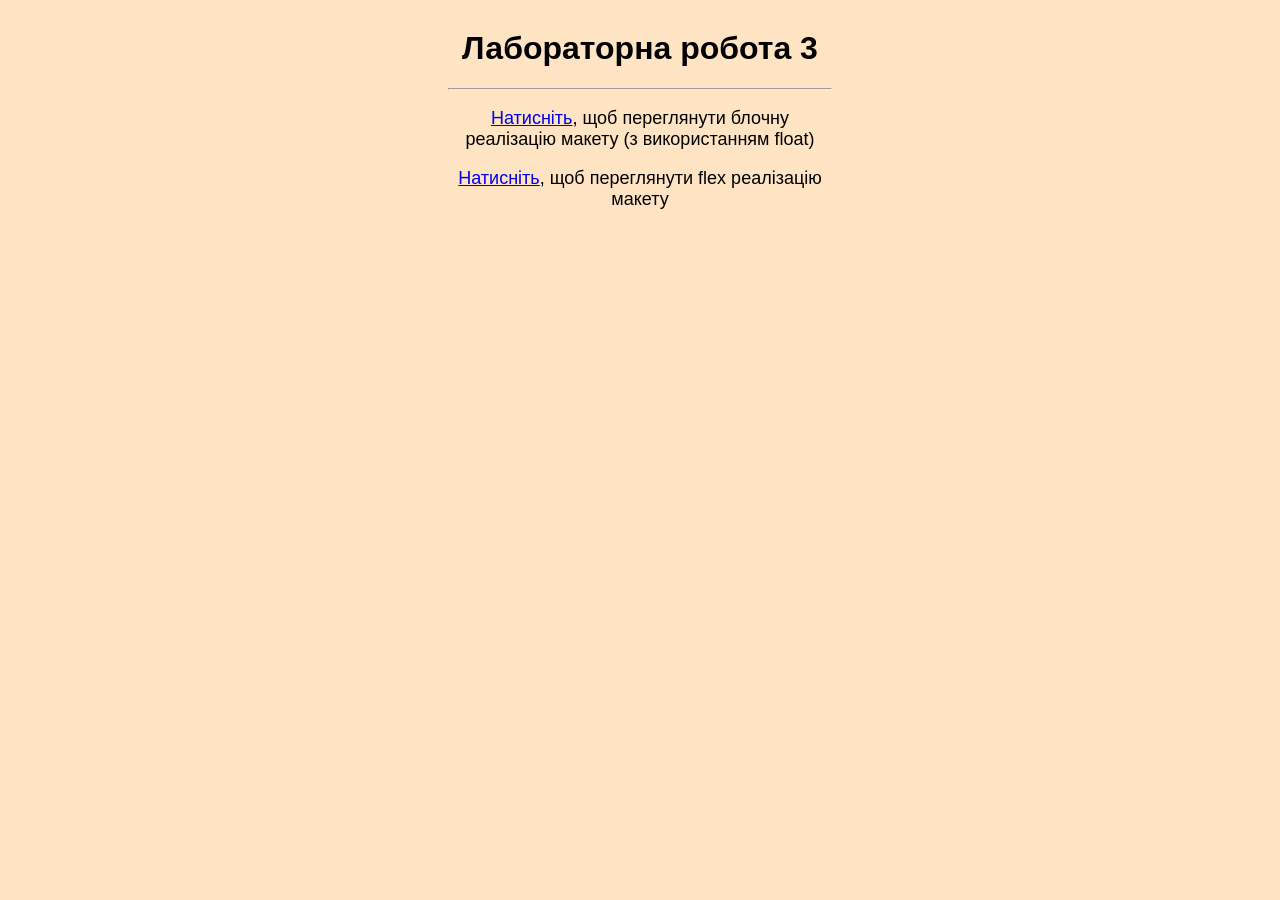
<file: index.html>
<!DOCTYPE html>
<html lang="en">
<head>
    <meta charset="UTF-8">
    <meta name="viewport" content="width=device-width, initial-scale=1.0">
    <title>Лабораторна робота 3 (Основи Front-end)</title>
    <link rel="stylesheet" href="styles/index-styles.css">
</head>
<body>
    <div class="content-container">
        <h1>Лабораторна робота 3</h1>
        <hr>
        <p><a href="float_realisation.html">Натисніть</a>, щоб переглянути блочну реалізацію макету (з використанням float)</p>
        <p><a href="flex-realisation.html">Натисніть</a>, щоб переглянути flex реалізацію макету</p>
    </div>
</body>
</html>
</file>
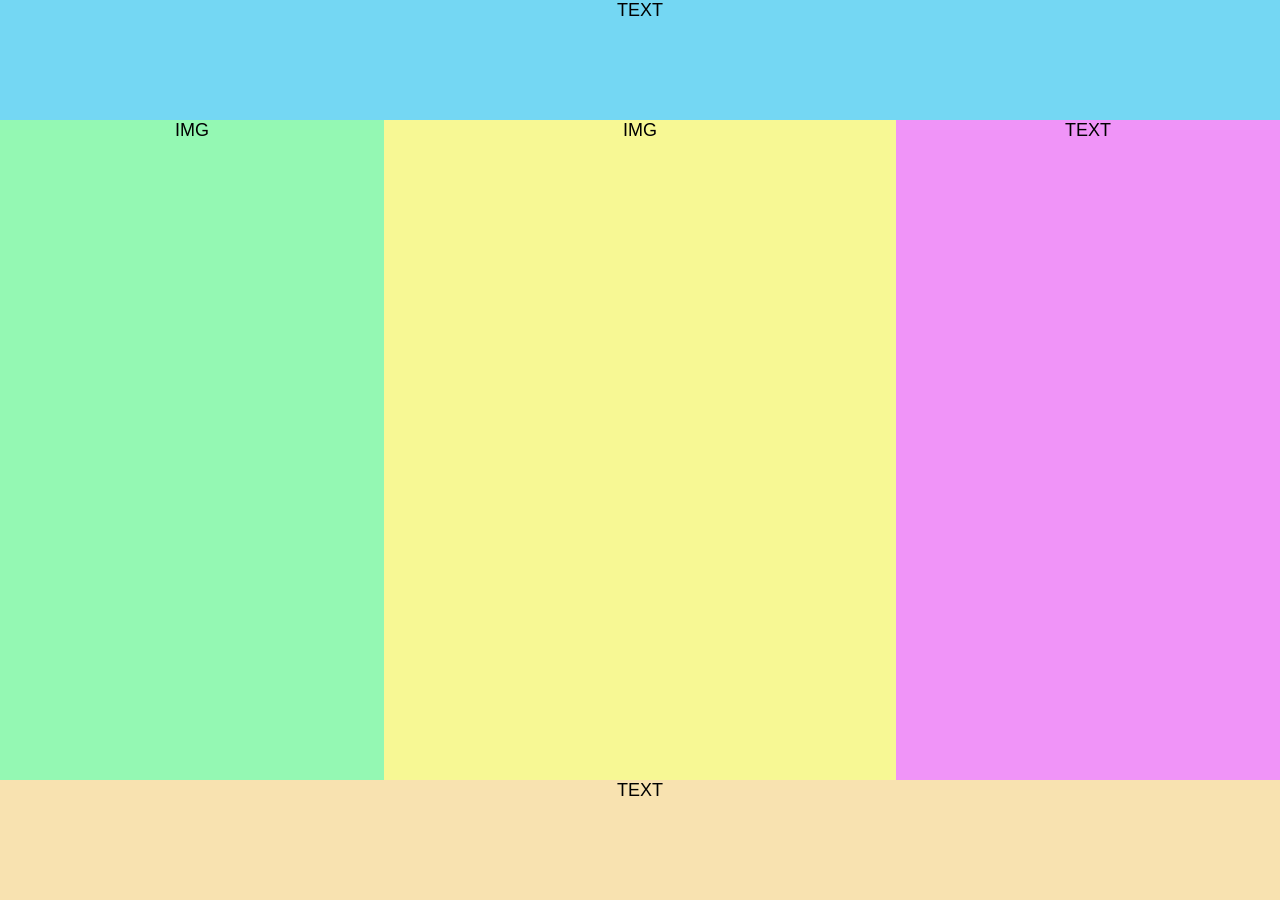
<file: flex-realisation.html>
<!DOCTYPE html>
<html lang="en">
<head>
    <meta charset="UTF-8">
    <meta name="viewport" content="width=device-width, initial-scale=1.0">
    <title>Flex-реалізація макету</title>
    <link rel="stylesheet" href="styles/flex-realisation-styles.css">
</head>
<body>
    <header><p>TEXT</p></header>
    
    <main>
        <div class="left-block"><p>IMG</p></div>
        <div class="center-block"><p>IMG</p></div>
        <div class="right-block"><p>TEXT</p></div>
    </main>

    <footer><p>TEXT</p></footer>
</body>
</html>
</file>
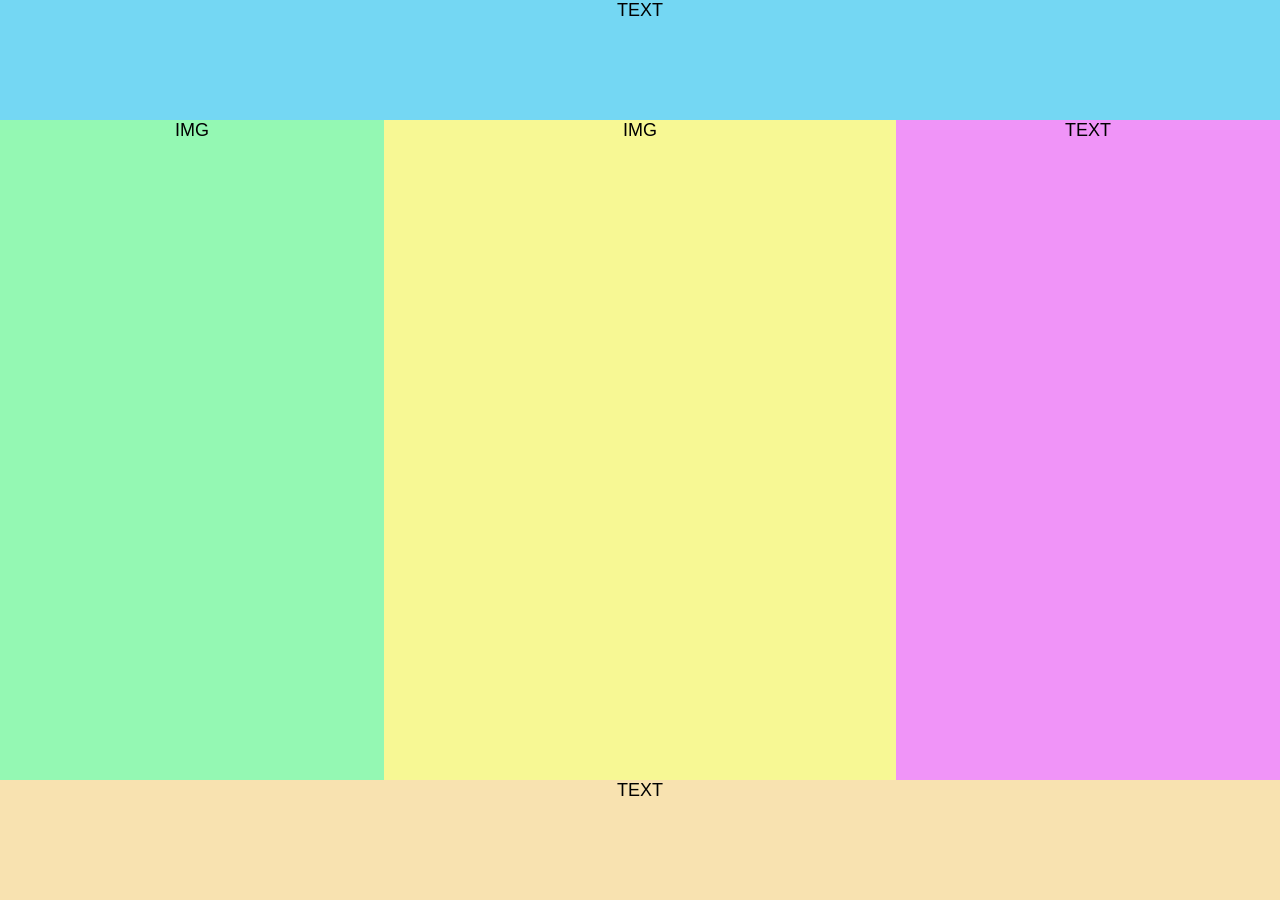
<file: float_realisation.html>
<!DOCTYPE html>
<html lang="en">
<head>
    <meta charset="UTF-8">
    <meta name="viewport" content="width=device-width, initial-scale=1.0">
    <title>Блочна верстка макету (float)</title>
    <link rel="stylesheet" href="styles/float-realisation-styles.css">
</head>
<body>
    <header><p>TEXT</p></header>
    
    <main>
        <div class="left-block"><p>IMG</p></div>
        <div class="center-block"><p>IMG</p></div>
        <div class="right-block"><p>TEXT</p></div>
    </main>

    <footer><p>TEXT</p></footer>
</body>
</html>
</file>
<file: styles/index-styles.css>
body{
    font-family: Calibri, sans-serif;
    margin: 0;
    background-color: bisque;
}

h1{
    margin-top: 0;
}

p{
    font-size: large;
}

h1, p{
    text-align: center;
}


.content-container{
    width: 30%;
    margin-left: 35%;
    /**/
    height: 100vh - 0.67em;
    padding-top: 30px;
}


/* Media */

@media(max-width: 1000px){
    .content-container{
        width: 60%;
        margin-left: 20%;
    }
}
@media(max-width: 540px){
    .content-container{
        width: 100%;
        margin-left: 0;
    }
}
</file>
<file: styles/flex-realisation-styles.css>
/* Базові стилі */

body{
    margin: 0;
    padding: 0;
}


p{
    font-family: Calibri, sans-serif;
    font-size: large;
    text-align: center;
    margin: 0;
}


/* header, footer */

header, footer{
    width: 100%;
    height: 120px;
}

header{
    background-color: #74D7F3;
}

footer{
    background-color: #F8E2B0;
}


/* main */

main{
    width: 100%;
    min-height: calc(100vh - 240px);
    display: flex;
    flex-direction: row;
}


/* blocks */

.left-block, .right-block{
    flex: 3;
}

.left-block{
    background-color: #94F8B3;
}

.right-block{
    background-color: #F094F8;
}

.center-block{
    flex: 4;
    background-color: #F7F894;
}
</file>
<file: styles/float-realisation-styles.css>
/* Базові стилі */

body{
    margin: 0;
    padding: 0;
}

p{
    font-family: Calibri, sans-serif;
    font-size: large;
    text-align: center;
    margin: 0;
}


/* header, footer */

header, footer{
    width: 100%;
    height: 120px;
}

header{
    background-color: #74D7F3;
}

footer{
    background-color: #F8E2B0;
}


/* main */

main{
    width: 100%;
    min-height: calc(100vh - 240px);
}


/* blocks */

main div{
    float: left;
    min-height: calc(100vh - 240px); 
}

.left-block, .right-block{
    width: 30%;
}

.center-block{
    width: 40%;
    background-color: #F7F894;
}

.left-block{
    background-color: #94F8B3;
}

.right-block{
    background-color: #F094F8;
}
</file>
